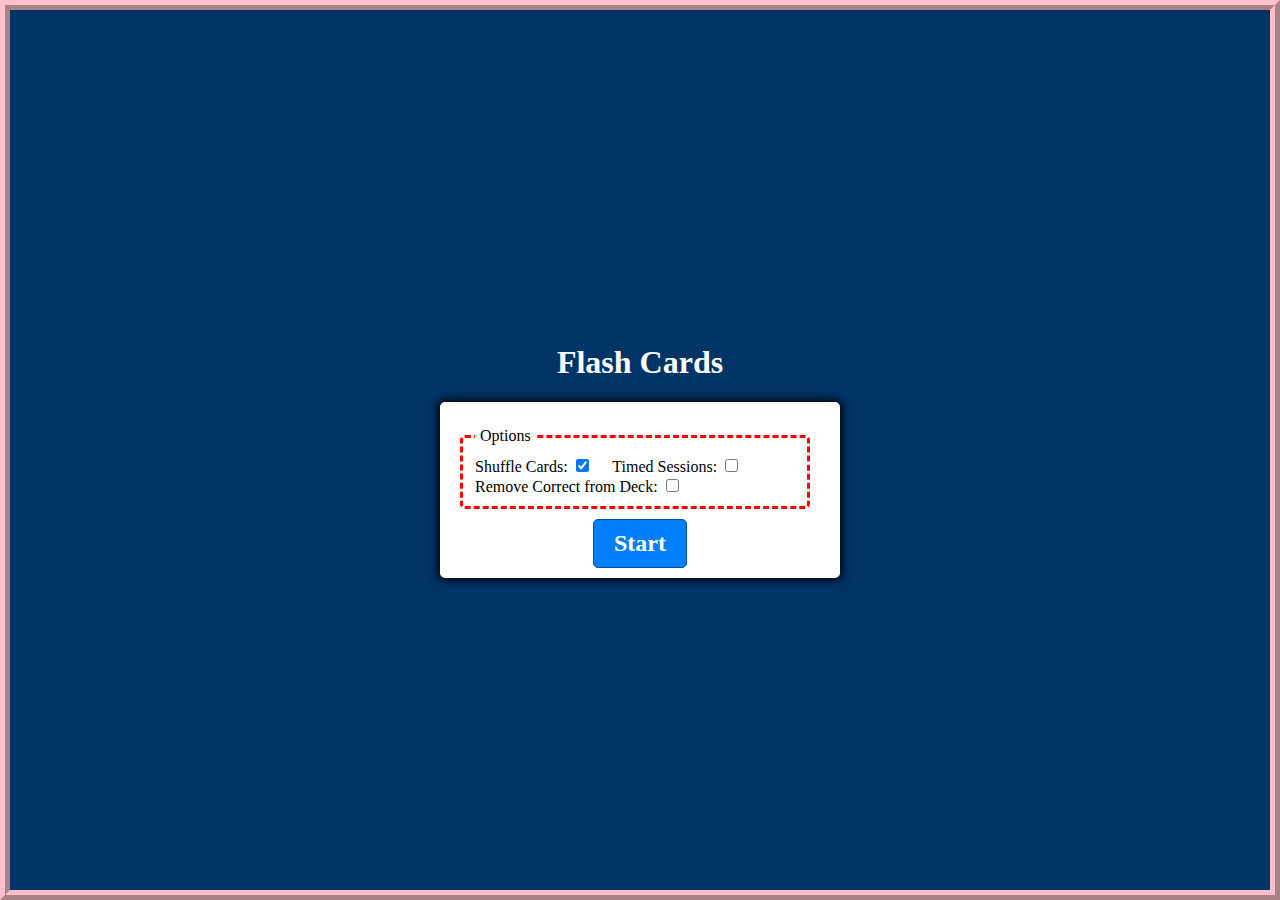
<file: docs/index.html>
<!-- 
    Name: Kevin Dang
    Class: CPSC 332
    Homework 4
    Last Modified Date 10-17-2022
 -->
<!DOCTYPE html>
<html lang="en">

<head>
    <meta charset="UTF-8">
    <meta name="viewport" content="width=device-width, initial-scale=1.0">
    <meta http-equiv="X-UA-Compatible" content="ie=edge">
    <title>Flashcard Practice! HW4</title>
    <!-- References external stylesheet -->
    <link rel="stylesheet" href="./style.css">
    <script>
        // Add an event listener for the DOMContentLoaded event
        window.addEventListener("DOMContentLoaded", domLoaded);

        function domLoaded() {
            const startButton = document.getElementById('start-btn');
            const nextButton = document.getElementById('next-btn');
            const backButton = document.getElementById('back-btn');
            const questionContainerElement = document.getElementById('question-container');
            const questionElement = document.getElementById('question');
            const answerButtonsElement = document.getElementById('answer-buttons');

            // variables for changing settings
            const options = document.getElementById("options");
            const shuffle = document.getElementById("shuffle");
            const timed = document.getElementById("timed");
            const correctAnswer = document.getElementById("correct")

            // card help will be shown after an answer is clicked
            const cardHelp = document.getElementById("card-help");

            let shuffledQuestions, currentQuestionIndex, timerId;
            let restart = -1;
            // using the domLoaded function because the buttons need to be rendered before we can
            // add an event listener
            startButton.addEventListener('click', startGame);
            // allows the user to go to the next question
            nextButton.addEventListener('click', () => {
                currentQuestionIndex++;
                setNextQuestion();
            });
            // allows the user to go to the previous question
            backButton.addEventListener("click", () => {
               currentQuestionIndex--;
               setNextQuestion();
            });

            // listen to events for changing options
            // default options    shuf  time   correct
            let settings = [true, false, false];

            shuffle.addEventListener("change", () => {
                settings[0] = !settings[0];
                console.log(`Shuffle Settings set to ${settings[0]}`);
            });

            timed.addEventListener("change", () => {
                settings[1] = !settings[1];
                console.log(`Timer Settings set to ${settings[1]}`);
            });

            correctAnswer.addEventListener("change", () => {
                settings[2] = !settings[2];
                console.log(`Correct Settings set to ${settings[2]}`);
            });

            // remove the help div when resetting a state
            function removeHelp() {
                console.log("removing help div...");
                if (document.getElementById("card-help") != null)
                    document.getElementById("card-help").remove();
            }

            // add the help div when the user tries to answer the question
            function addHelp() {
                console.log("adding a help div...");
                if (document.getElementById("card-help") == null)
                {
                    // create a new variable for building html elements
                    let helpDiv = document.createElement("div");
                    helpDiv.id = "card-help";
                    
                    // help will be shown in a p tag
                    let help = document.createElement("p");
                    help.textContent = questions[currentQuestionIndex].questionHelp;
                    helpDiv.appendChild(help);
                    document.getElementById('help').appendChild(helpDiv);
                }
            }

            function showTimer() {
                const timeBox = document.createElement('div');
                timeBox.classList.add('timer');
                timeBox.id = 'timer';
                timeBox.innerText = '00m 00s';
                questionContainerElement.parentElement.appendChild(timeBox);
                let count = 0;
                timerId = setInterval(() => {
                    count += 1;
                    let min = Math.floor(count / 60);
                    let sec = count % 60;
                    timeBox.innerText = '' + ('0' + min).slice(-2) + 'm ' + ('0' + sec).slice(-2) + 's';
                    timeBox.classList.toggle("flash", sec === 30 || sec === 32 || (min > 0 && (sec === 0 || sec === 2)));
                }, 1000);
            }


            // ----------------------------------------------



            function startGame() {
                // prevents cards from being shuffled again
                restart++;
                startButton.classList.add('hide');
                // hide the options when the game is started
                options.classList.add('hide'); 
                // settings handler for shuffle
                if (settings[0] && restart == 0)
                    shuffledQuestions = questions.sort(() => Math.random() - .5);
                else
                    shuffledQuestions = questions;

                currentQuestionIndex = 0;
                questionContainerElement.classList.remove('hide');
                setNextQuestion();
                if (settings[1] && document.getElementById('timer') == null)
                    showTimer();
            }

            function setNextQuestion() {
                resetState();
                showQuestion(shuffledQuestions[currentQuestionIndex]);
            }

            // modify this when removing a correct question from the deck
            function showQuestion(question) {
                if (shuffledQuestions.length == 0)
                {
                    console.log("Complete!");
                    questionElement.innerHTML = 'You completed the flash cards! Refresh to page to study again!';
                }
                else
                {
                    questionElement.innerText = question.question;
                    question.answers.forEach(answer => {
                        const button = document.createElement('button');
                        button.innerText = answer.text;
                        button.classList.add('btn');
                        if (answer.correct) {
                            button.dataset.correct = answer.correct;
                        }
                        button.addEventListener('click', selectAnswer);
                        answerButtonsElement.appendChild(button);
                    });
                }
            }

            function resetState() {
                clearStatusClass(document.body);
                // hide buttons when answering questions
                nextButton.classList.add('hide');
                backButton.classList.add('hide');
                // delete the div containing the useful info
                removeHelp();
                while (answerButtonsElement.firstChild) {
                    answerButtonsElement.removeChild(answerButtonsElement.firstChild);
                }
            }

            function selectAnswer(e) {
                const selectedButton = e.target;
                const correct = selectedButton.dataset.correct;
                // give help when user answers a question
                addHelp();
                setStatusClass(document.body, correct)
                Array.from(answerButtonsElement.children).forEach(button => {
                    setStatusClass(button, button.dataset.correct);
                })

                // first question
                if (currentQuestionIndex == 0)
                {
                    nextButton.classList.remove('hide');
                }
                else if (shuffledQuestions.length > currentQuestionIndex + 1) {
                    backButton.classList.remove('hide');
                    nextButton.classList.remove('hide');
                } 
                else // last questions
                {
                    startButton.innerText = 'Restart';
                    startButton.classList.remove('hide');
                }

                if (settings[2] && correct)
                {
                    correctlyAnswered.push(shuffledQuestions.splice(currentQuestionIndex, 1)[0]);
                    currentQuestionIndex--;
                    console.log('Question correct!');
                }
            }

            function setStatusClass(element, correct) {
                clearStatusClass(element)
                if (correct) {
                    element.classList.add('correct');
                } else {
                    element.classList.add('wrong');
                }
            }

            function clearStatusClass(element) {
                element.classList.remove('correct');
                element.classList.remove('wrong');
            }

            function removeCorrectAnswer() {
                console.log("removing question");
                delete questions[0];
            }

            let questions = [
                {   // #1
                    question: 'What is 2 + 2 = ?',
                    answers: [
                        { text: '4', correct: true },
                        { text: '3', correct: false },
                        { text: '2', correct: false },
                        { text: '6', correct: false }
                    ],
                    questionHelp: '2 + 2 = 4, the correct answer is 4.'
                },
                {   // #2
                    question: 'What is 4 * 5 = ?',
                    answers: [
                        { text: '16', correct: false },
                        { text: '22', correct: false },
                        { text: '20', correct: true },
                        { text: '18', correct: false }
                    ],
                    questionHelp: '4 + 4 + 4 + 4 + 4 = 20, so the correct answer is 20.'
                },
                {   // #3
                    question: 'Find x where 2x + 1 = 3.',
                    answers: [
                        { text: '1/2', correct: false },
                        { text: '1', correct: true },
                        { text: '3', correct: false },
                        { text: '2', correct: false }
                    ],
                    questionHelp: 'The correct answer is 1 => 2x = 2 => x = 1.'
                },
                {   // #4
                    question: 'Which of the following is a natural number?',
                    answers: [
                        { text: '1', correct: true },
                        { text: '-4', correct: false },
                        { text: '1/2', correct: false },
                        { text: '0', correct: false }
                    ],
                    questionHelp: 'A natural number is a number in the set => N = {1, 2, 3, ..., n}. So, the correct answer is 1.'
                },
                {   // #5
                    question: 'Find x where x^2 = 4.',
                    answers: [
                        { text: '-1', correct: false },
                        { text: '-2', correct: false },
                        { text: '2', correct: true },
                        { text: '1', correct: false }
                    ],
                    questionHelp: 'x^2 = 4 => x = 2'
                },
                {   // #6
                    question: 'Find x where x^3 = 9.',
                    answers: [
                        { text: '-4', correct: false },
                        { text: '-3', correct: false },
                        { text: '3', correct: true },
                        { text: '4', correct: false }
                    ],
                    questionHelp: 'x^3 = 9 => x = 3'
                },
                {   // #7
                    question: 'Which of the following is an integer?',
                    answers: [
                        { text: '-1', correct: true },
                        { text: '-2.5', correct: false },
                        { text: '4/5', correct: false },
                        { text: '3.14', correct: false }
                    ],
                    questionHelp: 'An integer is a number in a set I = {-n, ..., -2, -1, 0, 1, 2, ..., n}.'
                },
                {   // #8
                    question: 'What is the probability of pulling a red marble if there are 3 red marbles in a bag with 7 other marbles.',
                    answers: [
                        { text: '3/4', correct: false },
                        { text: '3/7', correct: false },
                        { text: '3/2', correct: false },
                        { text: '3/10', correct: true }
                    ],
                    questionHelp: 'There are 3 red marbles and there are 7 other marbles, so there should be 10 total marbles. It would just be the 3 marbles out of the 10, where the correct answer is 3/10.'
                },
                {   // #9
                    question: 'Why did the math textbook have to go to the doctors?',
                    answers: [
                        { text: 'Because he had a lot of problems.', correct: true },
                        { text: 'He needed to find another book to multiply with another book.', correct: false },
                        { text: 'The doctor had called the textbook in to check its work.', correct: false },
                    ],
                    questionHelp: 'Math textbooks have a lot of MATH problems. haha...'
                },
                {   // #10
                    question: 'Using the distance formula [ distance = [ (x2 - x1)^2 + (y2 - y1)^2 ]^(1/2) ] between (1, 2) and (1, 5)?',
                    answers: [
                        { text: '5', correct: false },
                        { text: '1', correct: false },
                        { text: '3', correct: true },
                        { text: '6', correct: false },
                    ],
                    questionHelp: 'Plug in the numbers into the formula where x1 = 1, y1 = 2, x2 = 1, y2 = 5.'
                }
            ]
            let correctlyAnswered = [];
        }
    </script>
</head>

<body>
    <h1 style="color: white; ">Flash Cards</h1>
    <div id="help"></div>
    <div class="container">
        <fieldset id="options">
            <legend style="padding: 5px;">Options</legend>

            <label for="shuffle">Shuffle Cards:</label>
            <input type="checkbox" name="shuffle" id="shuffle" checked>

            <label for="timed">Timed Sessions:</label>
            <input type="checkbox" name="timed" id="timed">

            <label for="correct">Remove Correct from Deck:</label>
            <input type="checkbox" name="correct" id="correct">
        </fieldset>
        <div id="question-container" class="hide">
            <div id="question">Question</div>
            <div id="answer-buttons" class="btn-grid">
                <button class="btn">Answer 1</button>
                <button class="btn">Answer 2</button>
                <button class="btn">Answer 3</button>
                <button class="btn">Answer 4</button>
            </div>
        </div>
        <div class="controls">
            <button id="start-btn" class="start-btn btn">Start</button>
            <button id="back-btn" class="back-btn btn hide">Back</button>
            <button id="next-btn" class="next-btn btn hide">Next</button>
        </div>
    </div>
</body>



</html>
</file>
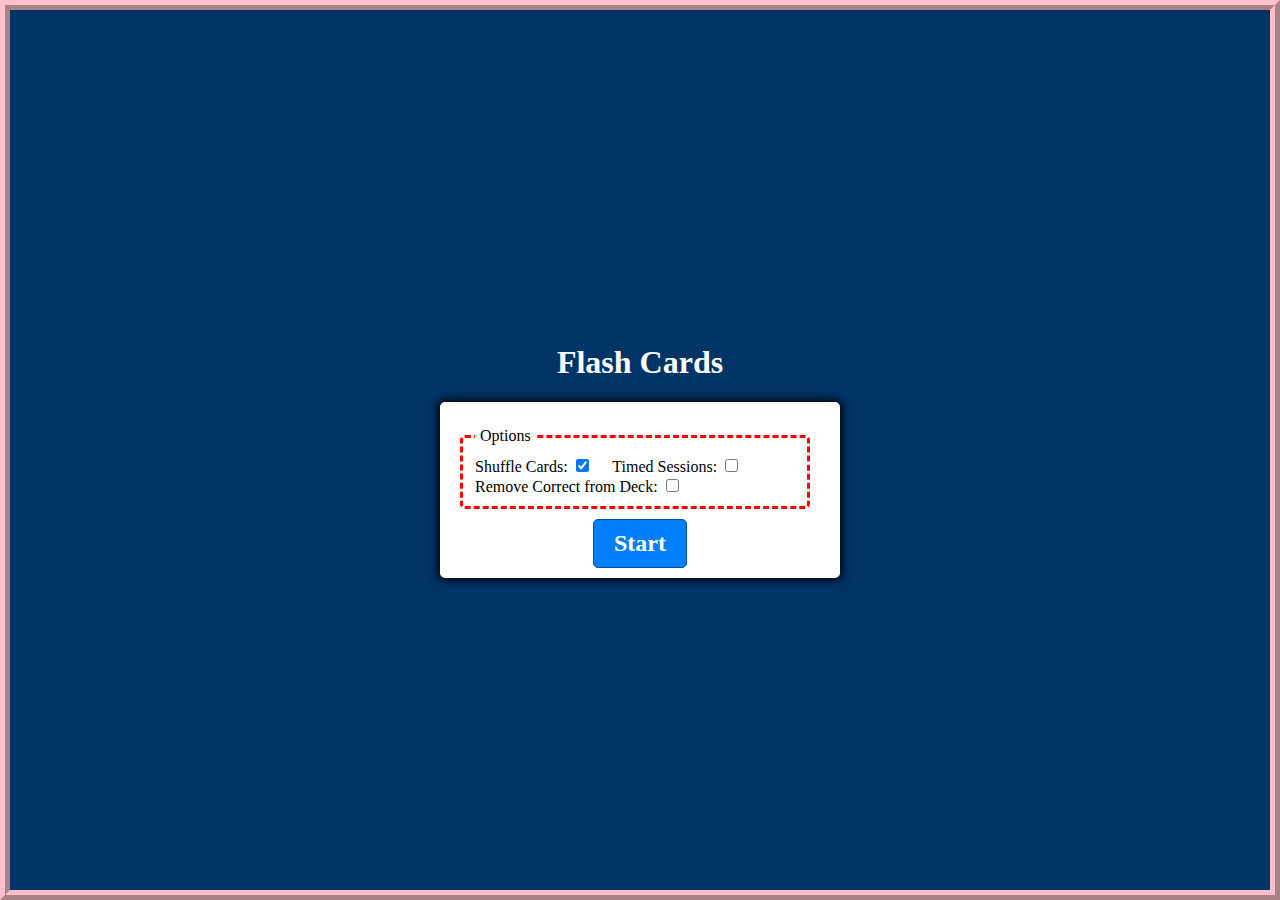
<file: quiz.html>
<!-- 
    Name: Kevin Dang
    Class: CPSC 332
    Homework 4
    Last Modified Date 10-17-2022
 -->
<!DOCTYPE html>
<html lang="en">

<head>
    <meta charset="UTF-8">
    <meta name="viewport" content="width=device-width, initial-scale=1.0">
    <meta http-equiv="X-UA-Compatible" content="ie=edge">
    <title>Quiz App</title>
    <!-- References external stylesheet -->
    <link rel="stylesheet" href="./style.css">
    <link rel="stylesheet" href="">
    <script>
        // Add an event listener for the DOMContentLoaded event
        window.addEventListener("DOMContentLoaded", domLoaded);

        function domLoaded() {
            const startButton = document.getElementById('start-btn');
            const nextButton = document.getElementById('next-btn');
            const backButton = document.getElementById('back-btn');
            const questionContainerElement = document.getElementById('question-container');
            const questionElement = document.getElementById('question');
            const answerButtonsElement = document.getElementById('answer-buttons');

            // variables for changing settings
            const options = document.getElementById("options");
            const shuffle = document.getElementById("shuffle");
            const timed = document.getElementById("timed");
            const correctAnswer = document.getElementById("correct")

            // card help will be shown after an answer is clicked
            const cardHelp = document.getElementById("card-help");

            let shuffledQuestions, currentQuestionIndex, timerId;
            let restart = -1;
            // using the domLoaded function because the buttons need to be rendered before we can
            // add an event listener
            startButton.addEventListener('click', startGame);
            // allows the user to go to the next question
            nextButton.addEventListener('click', () => {
                currentQuestionIndex++;
                setNextQuestion();
            });
            // allows the user to go to the previous question
            backButton.addEventListener("click", () => {
               currentQuestionIndex--;
               setNextQuestion();
            });

            // listen to events for changing options
            // default options    shuf  time   correct
            let settings = [true, false, false];

            shuffle.addEventListener("change", () => {
                settings[0] = !settings[0];
                console.log(`Shuffle Settings set to ${settings[0]}`);
            });

            timed.addEventListener("change", () => {
                settings[1] = !settings[1];
                console.log(`Timer Settings set to ${settings[1]}`);
            });

            correctAnswer.addEventListener("change", () => {
                settings[2] = !settings[2];
                console.log(`Correct Settings set to ${settings[2]}`);
            });

            // remove the help div when resetting a state
            function removeHelp() {
                console.log("removing help div...");
                if (document.getElementById("card-help") != null)
                    document.getElementById("card-help").remove();
            }

            // add the help div when the user tries to answer the question
            function addHelp() {
                console.log("adding a help div...");
                if (document.getElementById("card-help") == null)
                {
                    // create a new variable for building html elements
                    let helpDiv = document.createElement("div");
                    helpDiv.id = "card-help";
                    
                    // help will be shown in a p tag
                    let help = document.createElement("p");
                    help.textContent = questions[currentQuestionIndex].questionHelp;
                    helpDiv.appendChild(help);
                    document.getElementById('help').appendChild(helpDiv);
                }
            }

            function showTimer() {
                const timeBox = document.createElement('div');
                timeBox.classList.add('timer');
                timeBox.id = 'timer';
                timeBox.innerText = '00m 00s';
                questionContainerElement.parentElement.appendChild(timeBox);
                let count = 0;
                timerId = setInterval(() => {
                    count += 1;
                    let min = Math.floor(count / 60);
                    let sec = count % 60;
                    timeBox.innerText = '' + ('0' + min).slice(-2) + 'm ' + ('0' + sec).slice(-2) + 's';
                    timeBox.classList.toggle("flash", sec === 30 || sec === 32 || (min > 0 && (sec === 0 || sec === 2)));
                }, 1000);
            }


            // ----------------------------------------------



            function startGame() {
                // prevents cards from being shuffled again
                restart++;
                startButton.classList.add('hide');
                // hide the options when the game is started
                options.classList.add('hide'); 
                // settings handler for shuffle
                if (settings[0] && restart == 0)
                    shuffledQuestions = questions.sort(() => Math.random() - .5);
                else
                    shuffledQuestions = questions;

                currentQuestionIndex = 0;
                questionContainerElement.classList.remove('hide');
                setNextQuestion();
                if (settings[1] && document.getElementById('timer') == null)
                    showTimer();
            }

            function setNextQuestion() {
                resetState();
                showQuestion(shuffledQuestions[currentQuestionIndex]);
            }

            // modify this when removing a correct question from the deck
            function showQuestion(question) {
                if (shuffledQuestions.length == 0)
                {
                    console.log("Complete!");
                    questionElement.innerHTML = 'You completed the flash cards! Refresh to page to study again!';
                }
                else
                {
                    questionElement.innerText = question.question;
                    question.answers.forEach(answer => {
                        const button = document.createElement('button');
                        button.innerText = answer.text;
                        button.classList.add('btn');
                        if (answer.correct) {
                            button.dataset.correct = answer.correct;
                        }
                        button.addEventListener('click', selectAnswer);
                        answerButtonsElement.appendChild(button);
                    });
                }
            }

            function resetState() {
                clearStatusClass(document.body);
                // hide buttons when answering questions
                nextButton.classList.add('hide');
                backButton.classList.add('hide');
                // delete the div containing the useful info
                removeHelp();
                while (answerButtonsElement.firstChild) {
                    answerButtonsElement.removeChild(answerButtonsElement.firstChild);
                }
            }

            function selectAnswer(e) {
                const selectedButton = e.target;
                const correct = selectedButton.dataset.correct;
                // give help when user answers a question
                addHelp();
                setStatusClass(document.body, correct)
                Array.from(answerButtonsElement.children).forEach(button => {
                    setStatusClass(button, button.dataset.correct);
                })

                // first question
                if (currentQuestionIndex == 0)
                {
                    nextButton.classList.remove('hide');
                }
                else if (shuffledQuestions.length > currentQuestionIndex + 1) {
                    backButton.classList.remove('hide');
                    nextButton.classList.remove('hide');
                } 
                else // last questions
                {
                    startButton.innerText = 'Restart';
                    startButton.classList.remove('hide');
                }

                if (settings[2] && correct)
                {
                    correctlyAnswered.push(shuffledQuestions.splice(currentQuestionIndex, 1)[0]);
                    currentQuestionIndex--;
                    console.log('Question correct!');
                }
            }

            function setStatusClass(element, correct) {
                clearStatusClass(element)
                if (correct) {
                    element.classList.add('correct');
                } else {
                    element.classList.add('wrong');
                }
            }

            function clearStatusClass(element) {
                element.classList.remove('correct');
                element.classList.remove('wrong');
            }

            function removeCorrectAnswer() {
                console.log("removing question");
                delete questions[0];
            }

            let questions = [
                {   // #1
                    question: 'What is 2 + 2 = ?',
                    answers: [
                        { text: '4', correct: true },
                        { text: '3', correct: false },
                        { text: '2', correct: false },
                        { text: '6', correct: false }
                    ],
                    questionHelp: '2 + 2 = 4, the correct answer is 4.'
                },
                {   // #2
                    question: 'What is 4 * 5 = ?',
                    answers: [
                        { text: '16', correct: false },
                        { text: '22', correct: false },
                        { text: '20', correct: true },
                        { text: '18', correct: false }
                    ],
                    questionHelp: '4 + 4 + 4 + 4 + 4 = 20, so the correct answer is 20.'
                },
                {   // #3
                    question: 'Find x where 2x + 1 = 3.',
                    answers: [
                        { text: '1/2', correct: false },
                        { text: '1', correct: true },
                        { text: '3', correct: false },
                        { text: '2', correct: false }
                    ],
                    questionHelp: 'The correct answer is 1 => 2x = 2 => x = 1.'
                },
                {   // #4
                    question: 'Which of the following is a natural number?',
                    answers: [
                        { text: '1', correct: true },
                        { text: '-4', correct: false },
                        { text: '1/2', correct: false },
                        { text: '0', correct: false }
                    ],
                    questionHelp: 'A natural number is a number in the set => N = {1, 2, 3, ..., n}. So, the correct answer is 1.'
                },
                {   // #5
                    question: 'Find x where x^2 = 4.',
                    answers: [
                        { text: '-1', correct: false },
                        { text: '-2', correct: false },
                        { text: '2', correct: true },
                        { text: '1', correct: false }
                    ],
                    questionHelp: 'x^2 = 4 => x = 2'
                },
                {   // #6
                    question: 'Find x where x^3 = 9.',
                    answers: [
                        { text: '-4', correct: false },
                        { text: '-3', correct: false },
                        { text: '3', correct: true },
                        { text: '4', correct: false }
                    ],
                    questionHelp: 'x^3 = 9 => x = 3'
                },
                {   // #7
                    question: 'Which of the following is an integer?',
                    answers: [
                        { text: '-1', correct: true },
                        { text: '-2.5', correct: false },
                        { text: '4/5', correct: false },
                        { text: '3.14', correct: false }
                    ],
                    questionHelp: 'An integer is a number in a set I = {-n, ..., -2, -1, 0, 1, 2, ..., n}.'
                },
                {   // #8
                    question: 'What is the probability of pulling a red marble if there are 3 red marbles in a bag with 7 other marbles.',
                    answers: [
                        { text: '3/4', correct: false },
                        { text: '3/7', correct: false },
                        { text: '3/2', correct: false },
                        { text: '3/10', correct: true }
                    ],
                    questionHelp: 'There are 3 red marbles and there are 7 other marbles, so there should be 10 total marbles. It would just be the 3 marbles out of the 10, where the correct answer is 3/10.'
                },
                {   // #9
                    question: 'Why did the math textbook have to go to the doctors?',
                    answers: [
                        { text: 'Because he had a lot of problems.', correct: true },
                        { text: 'He needed to find another book to multiply with another book.', correct: false },
                        { text: 'The doctor had called the textbook in to check its work.', correct: false },
                    ],
                    questionHelp: 'Math textbooks have a lot of MATH problems. haha...'
                },
                {   // #10
                    question: 'Using the distance formula [ distance = [ (x2 - x1)^2 + (y2 - y1)^2 ]^(1/2) ] between (1, 2) and (1, 5)?',
                    answers: [
                        { text: '5', correct: false },
                        { text: '1', correct: false },
                        { text: '3', correct: true },
                        { text: '6', correct: false },
                    ],
                    questionHelp: 'Plug in the numbers into the formula where x1 = 1, y1 = 2, x2 = 1, y2 = 5.'
                }
            ]
            let correctlyAnswered = [];
        }
    </script>
</head>

<body>
    <h1 style="color: white; ">Flash Cards</h1>
    <div id="help"></div>
    <div class="container">
        <fieldset id="options">
            <legend style="padding: 5px;">Options</legend>

            <label for="shuffle">Shuffle Cards:</label>
            <input type="checkbox" name="shuffle" id="shuffle" checked>

            <label for="timed">Timed Sessions:</label>
            <input type="checkbox" name="timed" id="timed">

            <label for="correct">Remove Correct from Deck:</label>
            <input type="checkbox" name="correct" id="correct">
        </fieldset>
        <div id="question-container" class="hide">
            <div id="question">Question</div>
            <div id="answer-buttons" class="btn-grid">
                <button class="btn">Answer 1</button>
                <button class="btn">Answer 2</button>
                <button class="btn">Answer 3</button>
                <button class="btn">Answer 4</button>
            </div>
        </div>
        <div class="controls">
            <button id="start-btn" class="start-btn btn">Start</button>
            <button id="back-btn" class="back-btn btn hide">Back</button>
            <button id="next-btn" class="next-btn btn hide">Next</button>
        </div>
    </div>
</body>



</html>
</file>
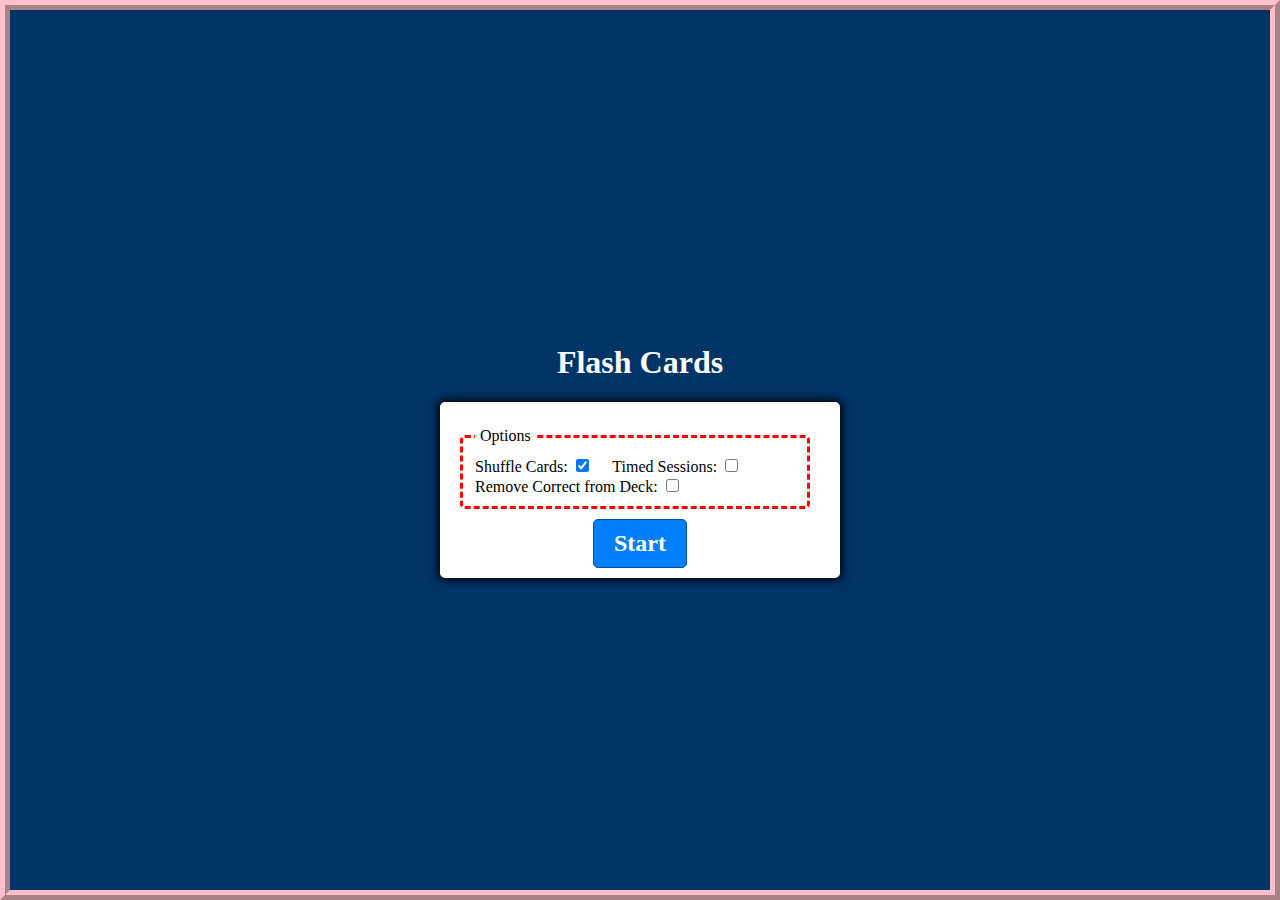
<file: docs/quiz.html>
<!-- 
    Name: Kevin Dang
    Class: CPSC 332
    Homework 4
    Last Modified Date 10-17-2022
 -->
<!DOCTYPE html>
<html lang="en">

<head>
    <meta charset="UTF-8">
    <meta name="viewport" content="width=device-width, initial-scale=1.0">
    <meta http-equiv="X-UA-Compatible" content="ie=edge">
    <title>Flashcard Practice! HW4</title>
    <!-- References external stylesheet -->
    <link rel="stylesheet" href="./style.css">
    <link rel="stylesheet" href="">
    <script>
        // Add an event listener for the DOMContentLoaded event
        window.addEventListener("DOMContentLoaded", domLoaded);

        function domLoaded() {
            const startButton = document.getElementById('start-btn');
            const nextButton = document.getElementById('next-btn');
            const backButton = document.getElementById('back-btn');
            const questionContainerElement = document.getElementById('question-container');
            const questionElement = document.getElementById('question');
            const answerButtonsElement = document.getElementById('answer-buttons');

            // variables for changing settings
            const options = document.getElementById("options");
            const shuffle = document.getElementById("shuffle");
            const timed = document.getElementById("timed");
            const correctAnswer = document.getElementById("correct")

            // card help will be shown after an answer is clicked
            const cardHelp = document.getElementById("card-help");

            let shuffledQuestions, currentQuestionIndex, timerId;
            let restart = -1;
            // using the domLoaded function because the buttons need to be rendered before we can
            // add an event listener
            startButton.addEventListener('click', startGame);
            // allows the user to go to the next question
            nextButton.addEventListener('click', () => {
                currentQuestionIndex++;
                setNextQuestion();
            });
            // allows the user to go to the previous question
            backButton.addEventListener("click", () => {
               currentQuestionIndex--;
               setNextQuestion();
            });

            // listen to events for changing options
            // default options    shuf  time   correct
            let settings = [true, false, false];

            shuffle.addEventListener("change", () => {
                settings[0] = !settings[0];
                console.log(`Shuffle Settings set to ${settings[0]}`);
            });

            timed.addEventListener("change", () => {
                settings[1] = !settings[1];
                console.log(`Timer Settings set to ${settings[1]}`);
            });

            correctAnswer.addEventListener("change", () => {
                settings[2] = !settings[2];
                console.log(`Correct Settings set to ${settings[2]}`);
            });

            // remove the help div when resetting a state
            function removeHelp() {
                console.log("removing help div...");
                if (document.getElementById("card-help") != null)
                    document.getElementById("card-help").remove();
            }

            // add the help div when the user tries to answer the question
            function addHelp() {
                console.log("adding a help div...");
                if (document.getElementById("card-help") == null)
                {
                    // create a new variable for building html elements
                    let helpDiv = document.createElement("div");
                    helpDiv.id = "card-help";
                    
                    // help will be shown in a p tag
                    let help = document.createElement("p");
                    help.textContent = questions[currentQuestionIndex].questionHelp;
                    helpDiv.appendChild(help);
                    document.getElementById('help').appendChild(helpDiv);
                }
            }

            function showTimer() {
                const timeBox = document.createElement('div');
                timeBox.classList.add('timer');
                timeBox.id = 'timer';
                timeBox.innerText = '00m 00s';
                questionContainerElement.parentElement.appendChild(timeBox);
                let count = 0;
                timerId = setInterval(() => {
                    count += 1;
                    let min = Math.floor(count / 60);
                    let sec = count % 60;
                    timeBox.innerText = '' + ('0' + min).slice(-2) + 'm ' + ('0' + sec).slice(-2) + 's';
                    timeBox.classList.toggle("flash", sec === 30 || sec === 32 || (min > 0 && (sec === 0 || sec === 2)));
                }, 1000);
            }


            // ----------------------------------------------



            function startGame() {
                // prevents cards from being shuffled again
                restart++;
                startButton.classList.add('hide');
                // hide the options when the game is started
                options.classList.add('hide'); 
                // settings handler for shuffle
                if (settings[0] && restart == 0)
                    shuffledQuestions = questions.sort(() => Math.random() - .5);
                else
                    shuffledQuestions = questions;

                currentQuestionIndex = 0;
                questionContainerElement.classList.remove('hide');
                setNextQuestion();
                if (settings[1] && document.getElementById('timer') == null)
                    showTimer();
            }

            function setNextQuestion() {
                resetState();
                showQuestion(shuffledQuestions[currentQuestionIndex]);
            }

            // modify this when removing a correct question from the deck
            function showQuestion(question) {
                if (shuffledQuestions.length == 0)
                {
                    console.log("Complete!");
                    questionElement.innerHTML = 'You completed the flash cards! Refresh to page to study again!';
                }
                else
                {
                    questionElement.innerText = question.question;
                    question.answers.forEach(answer => {
                        const button = document.createElement('button');
                        button.innerText = answer.text;
                        button.classList.add('btn');
                        if (answer.correct) {
                            button.dataset.correct = answer.correct;
                        }
                        button.addEventListener('click', selectAnswer);
                        answerButtonsElement.appendChild(button);
                    });
                }
            }

            function resetState() {
                clearStatusClass(document.body);
                // hide buttons when answering questions
                nextButton.classList.add('hide');
                backButton.classList.add('hide');
                // delete the div containing the useful info
                removeHelp();
                while (answerButtonsElement.firstChild) {
                    answerButtonsElement.removeChild(answerButtonsElement.firstChild);
                }
            }

            function selectAnswer(e) {
                const selectedButton = e.target;
                const correct = selectedButton.dataset.correct;
                // give help when user answers a question
                addHelp();
                setStatusClass(document.body, correct)
                Array.from(answerButtonsElement.children).forEach(button => {
                    setStatusClass(button, button.dataset.correct);
                })

                // first question
                if (currentQuestionIndex == 0)
                {
                    nextButton.classList.remove('hide');
                }
                else if (shuffledQuestions.length > currentQuestionIndex + 1) {
                    backButton.classList.remove('hide');
                    nextButton.classList.remove('hide');
                } 
                else // last questions
                {
                    startButton.innerText = 'Restart';
                    startButton.classList.remove('hide');
                }

                if (settings[2] && correct)
                {
                    correctlyAnswered.push(shuffledQuestions.splice(currentQuestionIndex, 1)[0]);
                    currentQuestionIndex--;
                    console.log('Question correct!');
                }
            }

            function setStatusClass(element, correct) {
                clearStatusClass(element)
                if (correct) {
                    element.classList.add('correct');
                } else {
                    element.classList.add('wrong');
                }
            }

            function clearStatusClass(element) {
                element.classList.remove('correct');
                element.classList.remove('wrong');
            }

            function removeCorrectAnswer() {
                console.log("removing question");
                delete questions[0];
            }

            let questions = [
                {   // #1
                    question: 'What is 2 + 2 = ?',
                    answers: [
                        { text: '4', correct: true },
                        { text: '3', correct: false },
                        { text: '2', correct: false },
                        { text: '6', correct: false }
                    ],
                    questionHelp: '2 + 2 = 4, the correct answer is 4.'
                },
                {   // #2
                    question: 'What is 4 * 5 = ?',
                    answers: [
                        { text: '16', correct: false },
                        { text: '22', correct: false },
                        { text: '20', correct: true },
                        { text: '18', correct: false }
                    ],
                    questionHelp: '4 + 4 + 4 + 4 + 4 = 20, so the correct answer is 20.'
                },
                {   // #3
                    question: 'Find x where 2x + 1 = 3.',
                    answers: [
                        { text: '1/2', correct: false },
                        { text: '1', correct: true },
                        { text: '3', correct: false },
                        { text: '2', correct: false }
                    ],
                    questionHelp: 'The correct answer is 1 => 2x = 2 => x = 1.'
                },
                {   // #4
                    question: 'Which of the following is a natural number?',
                    answers: [
                        { text: '1', correct: true },
                        { text: '-4', correct: false },
                        { text: '1/2', correct: false },
                        { text: '0', correct: false }
                    ],
                    questionHelp: 'A natural number is a number in the set => N = {1, 2, 3, ..., n}. So, the correct answer is 1.'
                },
                {   // #5
                    question: 'Find x where x^2 = 4.',
                    answers: [
                        { text: '-1', correct: false },
                        { text: '-2', correct: false },
                        { text: '2', correct: true },
                        { text: '1', correct: false }
                    ],
                    questionHelp: 'x^2 = 4 => x = 2'
                },
                {   // #6
                    question: 'Find x where x^3 = 9.',
                    answers: [
                        { text: '-4', correct: false },
                        { text: '-3', correct: false },
                        { text: '3', correct: true },
                        { text: '4', correct: false }
                    ],
                    questionHelp: 'x^3 = 9 => x = 3'
                },
                {   // #7
                    question: 'Which of the following is an integer?',
                    answers: [
                        { text: '-1', correct: true },
                        { text: '-2.5', correct: false },
                        { text: '4/5', correct: false },
                        { text: '3.14', correct: false }
                    ],
                    questionHelp: 'An integer is a number in a set I = {-n, ..., -2, -1, 0, 1, 2, ..., n}.'
                },
                {   // #8
                    question: 'What is the probability of pulling a red marble if there are 3 red marbles in a bag with 7 other marbles.',
                    answers: [
                        { text: '3/4', correct: false },
                        { text: '3/7', correct: false },
                        { text: '3/2', correct: false },
                        { text: '3/10', correct: true }
                    ],
                    questionHelp: 'There are 3 red marbles and there are 7 other marbles, so there should be 10 total marbles. It would just be the 3 marbles out of the 10, where the correct answer is 3/10.'
                },
                {   // #9
                    question: 'Why did the math textbook have to go to the doctors?',
                    answers: [
                        { text: 'Because he had a lot of problems.', correct: true },
                        { text: 'He needed to find another book to multiply with another book.', correct: false },
                        { text: 'The doctor had called the textbook in to check its work.', correct: false },
                    ],
                    questionHelp: 'Math textbooks have a lot of MATH problems. haha...'
                },
                {   // #10
                    question: 'Using the distance formula [ distance = [ (x2 - x1)^2 + (y2 - y1)^2 ]^(1/2) ] between (1, 2) and (1, 5)?',
                    answers: [
                        { text: '5', correct: false },
                        { text: '1', correct: false },
                        { text: '3', correct: true },
                        { text: '6', correct: false },
                    ],
                    questionHelp: 'Plug in the numbers into the formula where x1 = 1, y1 = 2, x2 = 1, y2 = 5.'
                }
            ]
            let correctlyAnswered = [];
        }
    </script>
</head>

<body>
    <h1 style="color: white; ">Flash Cards</h1>
    <div id="help"></div>
    <div class="container">
        <fieldset id="options">
            <legend style="padding: 5px;">Options</legend>

            <label for="shuffle">Shuffle Cards:</label>
            <input type="checkbox" name="shuffle" id="shuffle" checked>

            <label for="timed">Timed Sessions:</label>
            <input type="checkbox" name="timed" id="timed">

            <label for="correct">Remove Correct from Deck:</label>
            <input type="checkbox" name="correct" id="correct">
        </fieldset>
        <div id="question-container" class="hide">
            <div id="question">Question</div>
            <div id="answer-buttons" class="btn-grid">
                <button class="btn">Answer 1</button>
                <button class="btn">Answer 2</button>
                <button class="btn">Answer 3</button>
                <button class="btn">Answer 4</button>
            </div>
        </div>
        <div class="controls">
            <button id="start-btn" class="start-btn btn">Start</button>
            <button id="back-btn" class="back-btn btn hide">Back</button>
            <button id="next-btn" class="next-btn btn hide">Next</button>
        </div>
    </div>
</body>



</html>
</file>
<file: docs/style.css>
*, *::before, *::after {
    box-sizing: border-box;
    font-family: Gotham Rounded;
}

:root {
    --hue-neutral: 210;
    --hue-wrong: 0;
    --hue-correct: 145;
}

body {
    --hue: var(--hue-neutral);
    padding: 0;
    margin: 0;
    display: flex;
    flex-direction: column;
    width: 100vw;
    height: 100vh;
    justify-content: center;
    align-items: center;
    background-color: hsl(var(--hue), 100%, 20%);
    border: 10px pink ridge;
}

#card-help {
    border: 5px blue dashed;
    border-radius: 5px;
    background-color: antiquewhite;
    width: 400px;
    height: 100px;
    margin-bottom: 10px;
    padding: 10px;
}

.flash {
    background-color: crimson;
}

.controls, .timer {
    display: flex;
    justify-content: center;
    align-items: center;
}

.container fieldset {
    max-width: 350px;
    border: 3px red dashed;
    border-radius: 5px;
    margin: 10px;
    background-color: white;
}

.container input {
    background-color: blue;
    margin-right: 20px;
}

body.correct {
    --hue: var(--hue-correct);
}

body.wrong {
    --hue: var(--hue-wrong);
}

.container {
    width: 400px;
    max-width: 80%;
    background-color: white;
    border-radius: 5px;
    padding: 10px;
    box-shadow: 0 0 10px 2px;
}

.btn-grid {
    display: grid;
    grid-template-columns: repeat(2, auto);
    gap: 10px;
    margin: 20px 0;
}

.btn {
    --hue: var(--hue-neutral);
    border: 1px solid hsl(var(--hue), 100%, 30%);
    background-color: hsl(var(--hue), 100%, 50%);
    border-radius: 5px;
    padding: 5px 10px;
    color: white;
    outline: none;
}

.btn:hover {
    border-color: black;
}

.btn.correct {
    --hue: var(--hue-correct);
    color: black;
}

.btn.wrong {
    --hue: var(--hue-wrong);
}

.start-btn, .next-btn, .back-btn {
    font-size: 1.5rem;
    font-weight: bold;
    padding: 10px 20px;
    margin-right: 5px;
    margin-left: 5px;
}

.controls {
    display: flex;
    justify-content: center;
    align-items: center;
}

.hide {
    display: none;
}
</file>
<file: style.css>
*, *::before, *::after {
    box-sizing: border-box;
    font-family: Gotham Rounded;
}

:root {
    --hue-neutral: 210;
    --hue-wrong: 0;
    --hue-correct: 145;
}

body {
    --hue: var(--hue-neutral);
    padding: 0;
    margin: 0;
    display: flex;
    flex-direction: column;
    width: 100vw;
    height: 100vh;
    justify-content: center;
    align-items: center;
    background-color: hsl(var(--hue), 100%, 20%);
    border: 10px pink ridge;
}

#card-help {
    border: 5px blue dashed;
    border-radius: 5px;
    background-color: antiquewhite;
    width: 400px;
    height: 100px;
    margin-bottom: 10px;
    padding: 10px;
}

.flash {
    background-color: crimson;
}

.controls, .timer {
    display: flex;
    justify-content: center;
    align-items: center;
}

.container fieldset {
    max-width: 350px;
    border: 3px red dashed;
    border-radius: 5px;
    margin: 10px;
    background-color: white;
}

.container input {
    background-color: blue;
    margin-right: 20px;
}

body.correct {
    --hue: var(--hue-correct);
}

body.wrong {
    --hue: var(--hue-wrong);
}

.container {
    width: 400px;
    max-width: 80%;
    background-color: white;
    border-radius: 5px;
    padding: 10px;
    box-shadow: 0 0 10px 2px;
}

.btn-grid {
    display: grid;
    grid-template-columns: repeat(2, auto);
    gap: 10px;
    margin: 20px 0;
}

.btn {
    --hue: var(--hue-neutral);
    border: 1px solid hsl(var(--hue), 100%, 30%);
    background-color: hsl(var(--hue), 100%, 50%);
    border-radius: 5px;
    padding: 5px 10px;
    color: white;
    outline: none;
}

.btn:hover {
    border-color: black;
}

.btn.correct {
    --hue: var(--hue-correct);
    color: black;
}

.btn.wrong {
    --hue: var(--hue-wrong);
}

.start-btn, .next-btn, .back-btn {
    font-size: 1.5rem;
    font-weight: bold;
    padding: 10px 20px;
    margin-right: 5px;
    margin-left: 5px;
}

.controls {
    display: flex;
    justify-content: center;
    align-items: center;
}

.hide {
    display: none;
}
</file>
